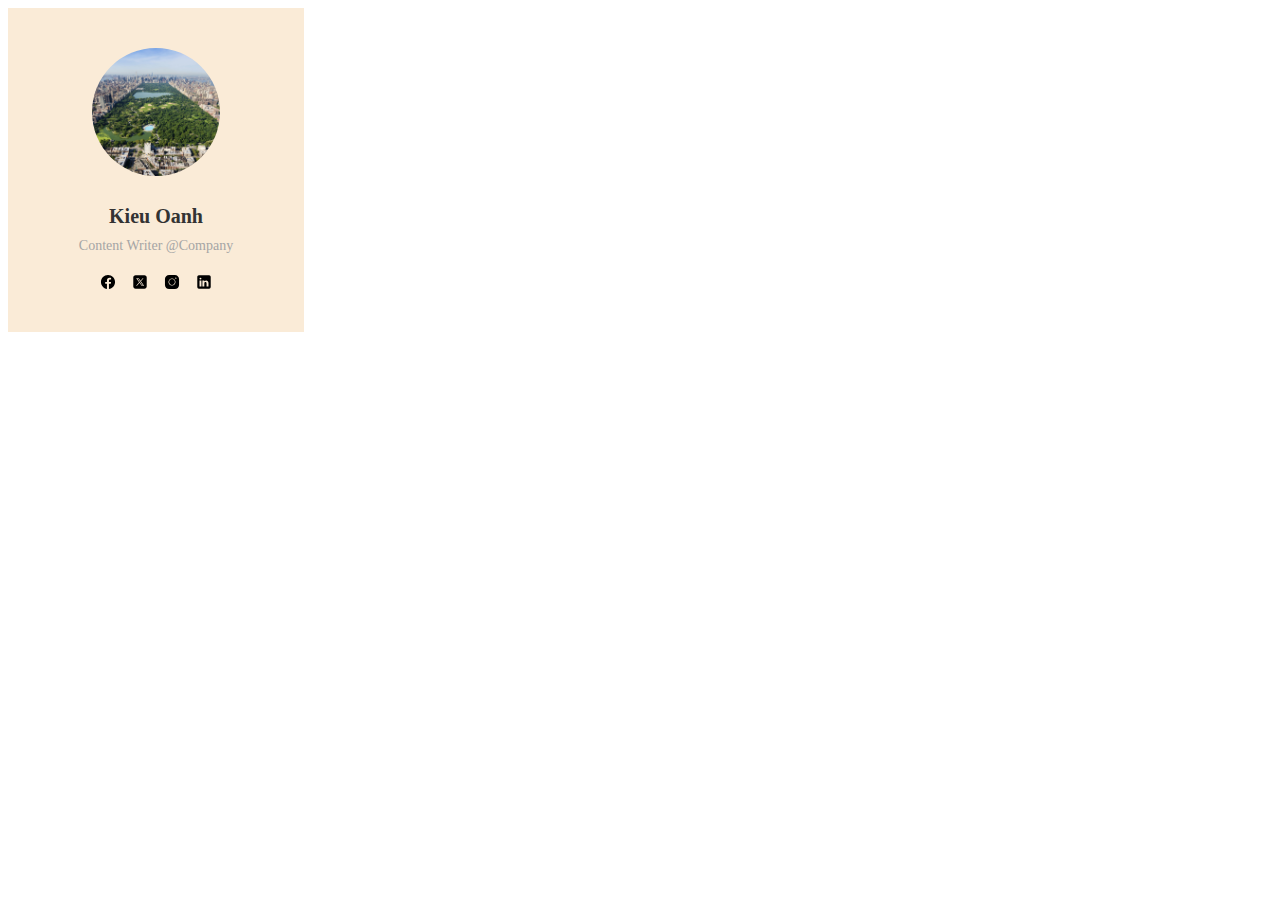
<file: lesson3/index.html>
<!DOCTYPE html>
<html lang="en">
  <head>
    <meta charset="UTF-8" />
    <meta
      name="viewport"
      content="width=device-width, initial-scale=1.0"
    />
    <title>Bài 3</title>
    <link rel="stylesheet" href="./styles.css" />
  </head>
  <body>
    <div class="container">
      <div class="container__wrapper">
        <img
          src="/images/133898854597213292.jpg"
          alt="Dog"
        />
      </div>
      <div class="container__wrapper--content">
        <p class="container__title">Kieu Oanh</p>
        <span class="container__job">Content Writer @Company</span>
      </div>
      <div class="container__wrapper--social">
        <!-- Facebook -->
        <a class="container__social" href="https://facebook.com">
          <svg
            xmlns="http://www.w3.org/2000/svg"
            x="0px"
            y="0px"
            width="100"
            height="100"
            viewBox="0 0 50 50"
          >
            <path
              d="M25,3C12.85,3,3,12.85,3,25c0,11.03,8.125,20.137,18.712,21.728V30.831h-5.443v-5.783h5.443v-3.848 c0-6.371,3.104-9.168,8.399-9.168c2.536,0,3.877,0.188,4.512,0.274v5.048h-3.612c-2.248,0-3.033,2.131-3.033,4.533v3.161h6.588 l-0.894,5.783h-5.694v15.944C38.716,45.318,47,36.137,47,25C47,12.85,37.15,3,25,3z"
            ></path>
          </svg>
        </a>
        <!-- Twitter -->
        <a class="container__social" href="https://twitter.com">
          <svg
            xmlns="http://www.w3.org/2000/svg"
            x="0px"
            y="0px"
            width="100"
            height="100"
            viewBox="0 0 50 50"
          >
            <path
              d="M 11 4 C 7.134 4 4 7.134 4 11 L 4 39 C 4 42.866 7.134 46 11 46 L 39 46 C 42.866 46 46 42.866 46 39 L 46 11 C 46 7.134 42.866 4 39 4 L 11 4 z M 13.085938 13 L 21.023438 13 L 26.660156 21.009766 L 33.5 13 L 36 13 L 27.789062 22.613281 L 37.914062 37 L 29.978516 37 L 23.4375 27.707031 L 15.5 37 L 13 37 L 22.308594 26.103516 L 13.085938 13 z M 16.914062 15 L 31.021484 35 L 34.085938 35 L 19.978516 15 L 16.914062 15 z"
            ></path>
          </svg>
        </a>
        <!-- Instagram -->
        <a class="container__social" href="https://instagram.com">
          <svg
            xmlns="http://www.w3.org/2000/svg"
            x="0px"
            y="0px"
            width="100"
            height="100"
            viewBox="0 0 50 50"
          >
            <path
              d="M 16 3 C 8.83 3 3 8.83 3 16 L 3 34 C 3 41.17 8.83 47 16 47 L 34 47 C 41.17 47 47 41.17 47 34 L 47 16 C 47 8.83 41.17 3 34 3 L 16 3 z M 37 11 C 38.1 11 39 11.9 39 13 C 39 14.1 38.1 15 37 15 C 35.9 15 35 14.1 35 13 C 35 11.9 35.9 11 37 11 z M 25 14 C 31.07 14 36 18.93 36 25 C 36 31.07 31.07 36 25 36 C 18.93 36 14 31.07 14 25 C 14 18.93 18.93 14 25 14 z M 25 16 C 20.04 16 16 20.04 16 25 C 16 29.96 20.04 34 25 34 C 29.96 34 34 29.96 34 25 C 34 20.04 29.96 16 25 16 z"
            ></path>
          </svg>
        </a>
        <!-- Linkedin -->
        <a class="container__social" href="https://linkedin.com">
          <svg
            xmlns="http://www.w3.org/2000/svg"
            x="0px"
            y="0px"
            width="100"
            height="100"
            viewBox="0 0 50 50"
          >
            <path
              d="M41,4H9C6.24,4,4,6.24,4,9v32c0,2.76,2.24,5,5,5h32c2.76,0,5-2.24,5-5V9C46,6.24,43.76,4,41,4z M17,20v19h-6V20H17z M11,14.47c0-1.4,1.2-2.47,3-2.47s2.93,1.07,3,2.47c0,1.4-1.12,2.53-3,2.53C12.2,17,11,15.87,11,14.47z M39,39h-6c0,0,0-9.26,0-10 c0-2-1-4-3.5-4.04h-0.08C27,24.96,26,27.02,26,29c0,0.91,0,10,0,10h-6V20h6v2.56c0,0,1.93-2.56,5.81-2.56 c3.97,0,7.19,2.73,7.19,8.26V39z"
            ></path>
          </svg>
        </a>
      </div>
    </div>
  </body>
</html>
</file>
<file: lesson3/styles.css>
.container {
  width: 296px;
  height: 324px;
  background-color: antiquewhite;
}

.container__wrapper {
  width: 128px;
  height: 128px;
  margin: 0 auto;
  padding-top: 40px;
  padding-bottom: 20px;
}

.container__wrapper img {
  width: 128px;
  height: 128px;
  object-fit: cover;
  border-radius: 50%;
}

.container__wrapper--content {
  width: 240px;
  margin: 0 auto;
  text-align: center;
}

.container__title {
  height: 40px;
  font-size: 20px;
  font-weight: 700;
  line-height: 40px;
  color: #333333;
  margin: 0px;
}

.container__job {
  height: 20px;
  font-size: 14px;
  font-weight: 400;
  color: #a5a5a5;
}

.container__wrapper--social {
  width: 112px;
  margin: 0 auto;
  margin-top: 20px;
  text-decoration: none;

  display: flex;
  justify-content: space-between;
}

.container__social {
  text-decoration: none;
  width: 16px;
  height: 16px;
}

.container__social svg {
  width: 16px;
  height: 16px;
}
</file>
